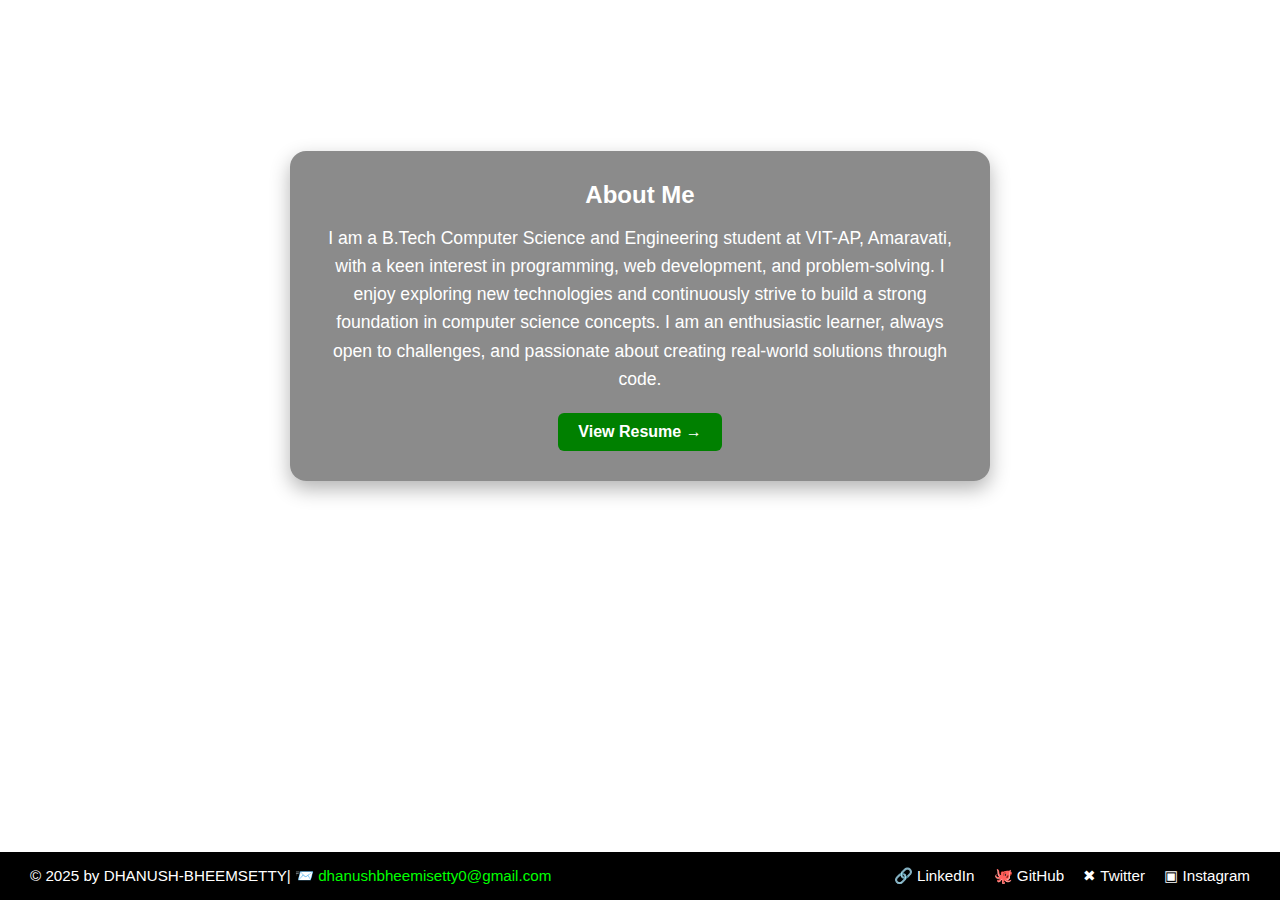
<file: index.html>
<!DOCTYPE html>
<html lang="en">
<head>
  <meta charset="UTF-8" />
  <meta name="viewport" content="width=device-width, initial-scale=1.0"/>
  <title>Dhanush Bheemisetty | Portfolio</title>
  <link rel="stylesheet" href="style1.css" />
  
</head>
<body>
  <div class="container">
    <main class="content">
      <h1>Dhanush Bheemisetty</h1>
      <div class="card">
        <h2>About Me</h2>
        <p>
          I am a B.Tech Computer Science and Engineering student at VIT-AP, Amaravati, with a keen interest in programming, web development, and problem-solving. I enjoy exploring new technologies and continuously strive to build a strong foundation in computer science concepts. I am an enthusiastic learner, always open to challenges, and passionate about creating real-world solutions through code.
        </p>
        <a href="resume.html" class="btn">View Resume →</a>
      </div>
    </main>

    <footer>
      <div class="footer-left">
        <p>
          © 2025 by DHANUSH-BHEEMSETTY|
          <a href="mailto:dhanushbheemisetty0@gmail.com">📨 dhanushbheemisetty0@gmail.com</a>
        </p>
      </div>
      <div class="footer-right">
        <a href="https://www.linkedin.com/in/Dhanush Bheemisetty" target="_blank">🔗 LinkedIn</a>
        <a href="https://github.com/DHANUSH-BHEEMSETTY" target="_blank">🐙 GitHub</a>
        <a href="#" target="_blank">✖ Twitter</a>
        <a href="https://www.instagram.com/dhanu_bheemisetty/?__pwa=1" target="_blank">▣ Instagram</a>
      </div>
    </footer>
  </div>
</body>
</html>
</file>
<file: style1.css>
/* Reset & base styles */
* {
  margin: 0;
  padding: 0;
  box-sizing: border-box;
}

body, html {
  height: 100%;
  font-family: 'Segoe UI', Tahoma, Geneva, Verdana, sans-serif;
  background: url('https://raw.githubusercontent.com/DHANUSH-BHEEMSETTY/My_Resume/main/background.jpg') no-repeat center center fixed;
  background-size: cover;
  color: white;
  display: flex;
  flex-direction: column;
}

/* Container setup */
.container {
  flex: 1;
  display: flex;
  flex-direction: column;
  justify-content: space-between;
}

/* Main content styles */
.content {
  text-align: center;
  margin-top: 60px;
}

.content h1 {
  font-size: 2.8rem;
  font-weight: bold;
}

/* About card styles */
.card {
  max-width: 700px;
  margin: 40px auto;
  background-color: rgba(100, 100, 100, 0.75); /* Semi-transparent grey */
  padding: 30px;
  border-radius: 16px;
  box-shadow: 0 8px 20px rgba(0, 0, 0, 0.3);
}

.card h2 {
  font-size: 1.5rem;
  margin-bottom: 15px;
}

.card p {
  font-size: 1.1rem;
  line-height: 1.6;
}

/* Resume button */
.btn {
  display: inline-block;
  margin-top: 20px;
  padding: 10px 20px;
  background-color: #008000;
  color: white;
  text-decoration: none;
  font-weight: bold;
  border-radius: 6px;
  transition: background-color 0.3s ease;
}

.btn:hover {
  background-color: #006400;
}

/* Footer */
footer {
  background-color: black;
  padding: 15px 30px;
  color: white;
  display: flex;
  justify-content: space-between;
  align-items: center;
  flex-wrap: wrap;
  font-size: 0.95rem;
}

.footer-left a {
  color: #00ff00;
  text-decoration: none;
  font-weight: 500;
}

.footer-right a {
  color: white;
  margin-left: 15px;
  text-decoration: none;
  font-weight: 500;
  transition: color 0.3s;
}

.footer-right a:hover {
  color: #00ffff;
}

/* Responsive */
@media (max-width: 768px) {
  .card {
    margin: 20px;
  }

  .footer-left, .footer-right {
    flex-basis: 100%;
    text-align: center;
    margin-top: 10px;
  }
}
</file>
